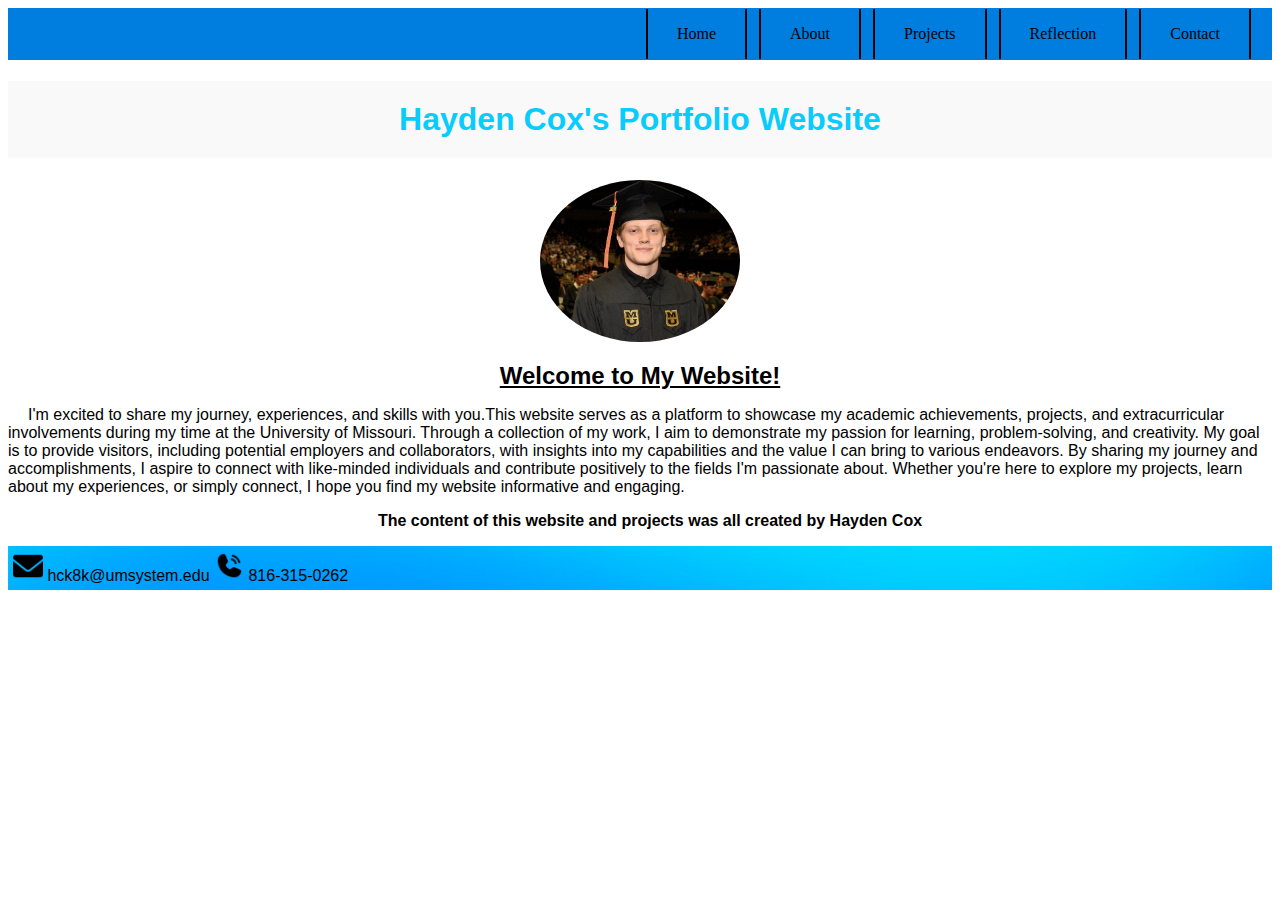
<file: index.html>
<!DOCTYPE html>
<html lang="en-US">
<head>
    <link rel="icon" type="image/x-icon" href="favicon.ico">
    <meta charset="utf-8">
    <meta name="viewport" content="width=device-width, initial-scale=1.0">
    <title>Home Page</title>
    <link rel="stylesheet" type="text/css" href="style.css">
    <link rel="stylesheet" href="nav.css">
</head>
<body>
    <nav>
        <ul>
            <li><a href="index.html">Home</a></li>
            <li><a href="about.html">About</a></li>
            <li><a href="project.html">Projects</a>
                <ul>
                    <li><a href="project.html#project1">Database Project</a></li> 
                    <li><a href="project.html#project2">UNIX OS Project</a></li>
                    <li><a href="project.html#project3">Motion Graphic Project</a></li>
                    <li><a href="project.html#project4">C#/.NET Project</a></li>
                </ul>
            </li>
            <li><a href="reflection.html">Reflection</a></li>
            <li><a href="contact.html">Contact</a></li>
        </ul>
    </nav>
    <!-- Header Section -->
    <header>
        <h1 style="background-color: #f9f9f9; padding: 20px;">Hayden  Cox's Portfolio Website</h1>

    <!-- Main Content Section -->
    <main>
        <img src="grad.jpg" alt="Photo of Hayden Cox" style="display: block; margin: 20px auto; width: 200px; height: auto; border-radius: 50%;">
        <h2 style="text-decoration: underline;" >Welcome to My Website!</h2>
        <p>I'm excited to share my journey, experiences, and skills with you.This website serves as a platform to showcase my academic achievements, projects, and extracurricular involvements during my time at the University of Missouri. Through a collection of my work, I aim to demonstrate my passion for learning, problem-solving, and creativity. My goal is to provide visitors, including potential employers and collaborators, with insights into my capabilities and the value I can bring to various endeavors. By sharing my journey and accomplishments, I aspire to connect with like-minded individuals and contribute positively to the fields I'm passionate about. Whether you're here to explore my projects, learn about my experiences, or simply connect, I hope you find my website informative and engaging.
        </p>
        <p style="text-align: center;"><strong>The content of this website and projects was all created by Hayden Cox</strong></p>
        
        
    </main>

    <!-- Footer Section -->
    <footer>
         <!-- Email icon -->
        <img src="email.png" alt="Email Icon"class="footer-icon"style="width: 30px; height: auto;">
        <!-- Email address -->
        <a href="mailto:hck8k@umsystem.edu" style="color: black; text-decoration: none;">hck8k@umsystem.edu</a>
         <!-- Phone icon -->
         <img src="phone.png" alt="Phone Icon" class="footer-icon" style="width: 30px; height: auto;">
         <a href="callto:816-315-0262" style="color: black; text-decoration: none;">816-315-0262</a>
    </footer>
</body>
</html>
</file>
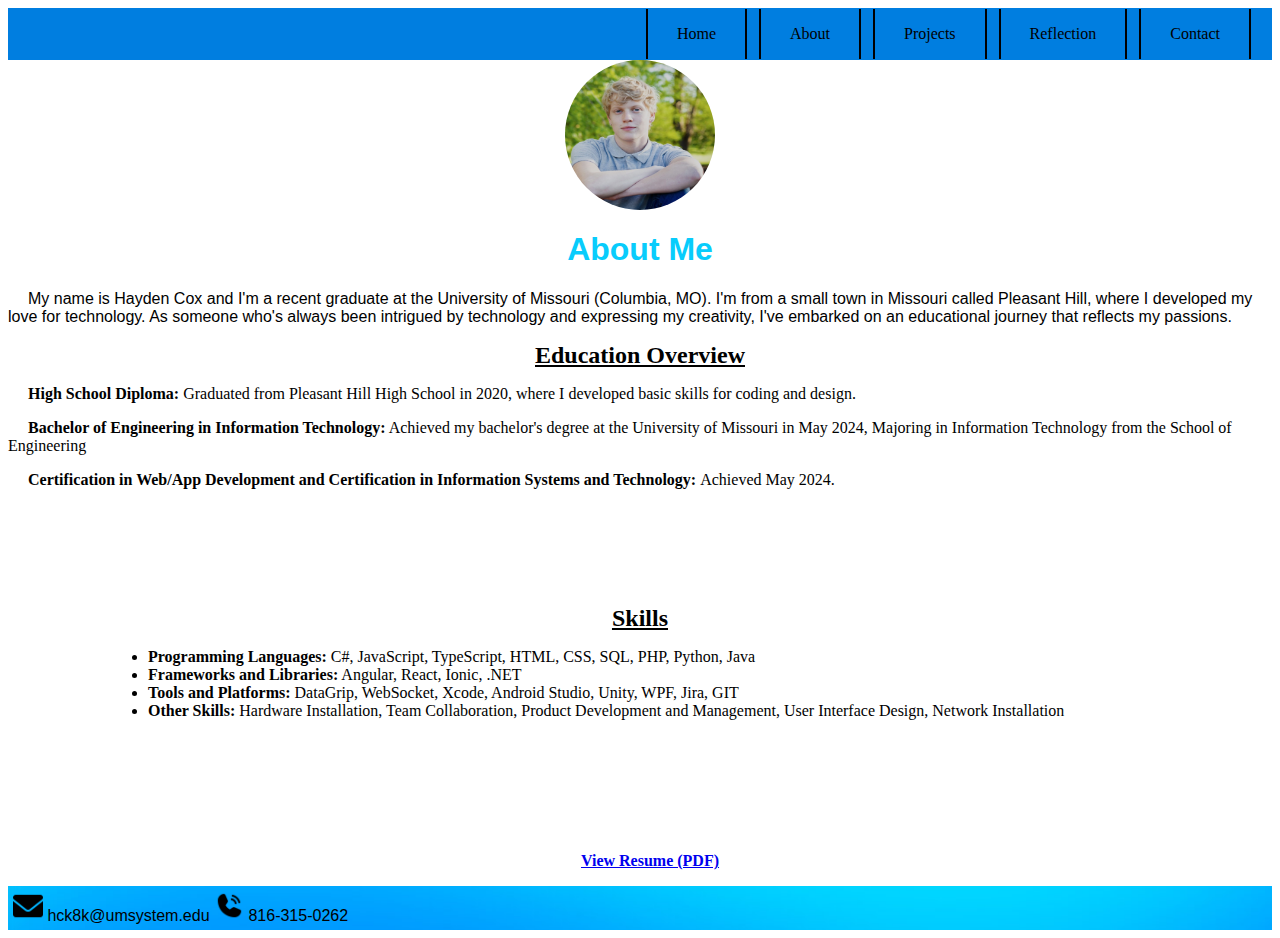
<file: about.html>
<!DOCTYPE html>
<html lang="en-US">
<head>
    <meta charset="utf-8">
    <meta name="viewport" content="width=device-width, initial-scale=1.0">
    <title>About Page</title>
    <link rel="stylesheet" type="text/css" href="style.css">
    <link rel="stylesheet" href="nav.css">
</head>
<body>
    <nav>
        <ul>
            <li><a href="index.html">Home</a></li>
            <li><a href="about.html">About</a></li>
            <li><a href="project.html">Projects</a>
                <ul>
                    <li><a href="project.html#project1">Database Project</a></li> 
                    <li><a href="project.html#project2">UNIX OS Project</a></li>
                    <li><a href="project.html#project3">Motion Graphic Project</a></li>
                    <li><a href="project.html#project4">C#/.NET Project</a></li>
                </ul>
            </li>
            <li><a href="reflection.html">Reflection</a></li>
            <li><a href="contact.html">Contact</a></li>
        </ul>
    </nav>
    <img src="me.jpg" alt="Me" class="circle-image">
    <!-- Header Section -->
    <header>
        <h1>About Me</h1>
        <p>My name is Hayden Cox and I'm a recent graduate at the University of Missouri (Columbia, MO). I'm from a small town in Missouri called Pleasant Hill, where I developed my love for technology. As someone who's always been intrigued by technology and expressing my creativity, I've embarked on an educational journey that reflects my passions.</p>
    </header>

    <!-- Main Content Section -->
    <main>
        <!-- Additional Heading -->
        <h2 style="text-decoration: underline;">Education Overview</h2>
        <p><strong>High School Diploma:</strong> Graduated from Pleasant Hill High School in 2020, where I developed basic skills for coding and design.</p>
        <p><strong>Bachelor of Engineering in Information Technology:</strong> Achieved my bachelor's degree at the University of Missouri in May 2024, Majoring in Information Technology from the School of Engineering</p>
        <p><strong>Certification in Web/App Development and Certification in Information Systems and Technology: </strong>Achieved May 2024.</p>

        <section id="skills">
            <h2 style="text-decoration: underline;">Skills</h2>
            <ul>
                <li><strong>Programming Languages:</strong> C#, JavaScript, TypeScript, HTML, CSS, SQL, PHP, Python, Java</li>
                <li><strong>Frameworks and Libraries:</strong> Angular, React, Ionic, .NET</li>
                <li><strong>Tools and Platforms:</strong> DataGrip, WebSocket, Xcode, Android Studio, Unity, WPF, Jira, GIT</li>
                <li><strong>Other Skills:</strong> Hardware Installation, Team Collaboration, Product Development and Management, User Interface Design, Network Installation</li>
            </ul>
        </section>
       
        <!-- Resume -->
        <p style="text-align: center;">
            <a href="Hayden Cox Resume1.pdf" target="_blank" style="font-weight: bold;">View Resume (PDF)</a>
        </p>
            
    </main>

    <!-- Footer Section -->
    <footer>
          <!-- Email icon -->
          <img src="email.png" alt="Email Icon"class="footer-icon"style="width: 30px; height: auto;">
          <!-- Email address -->
          <a href="mailto:hck8k@umsystem.edu" style="color: black; text-decoration: none;">hck8k@umsystem.edu</a>
           <!-- Phone icon -->
           <img src="phone.png" alt="Phone Icon" class="footer-icon" style="width: 30px; height: auto;">
           <a href="callto:816-315-0262" style="color: black; text-decoration: none;">816-315-0262</a>
   </footer>
</body>
</html>
</file>
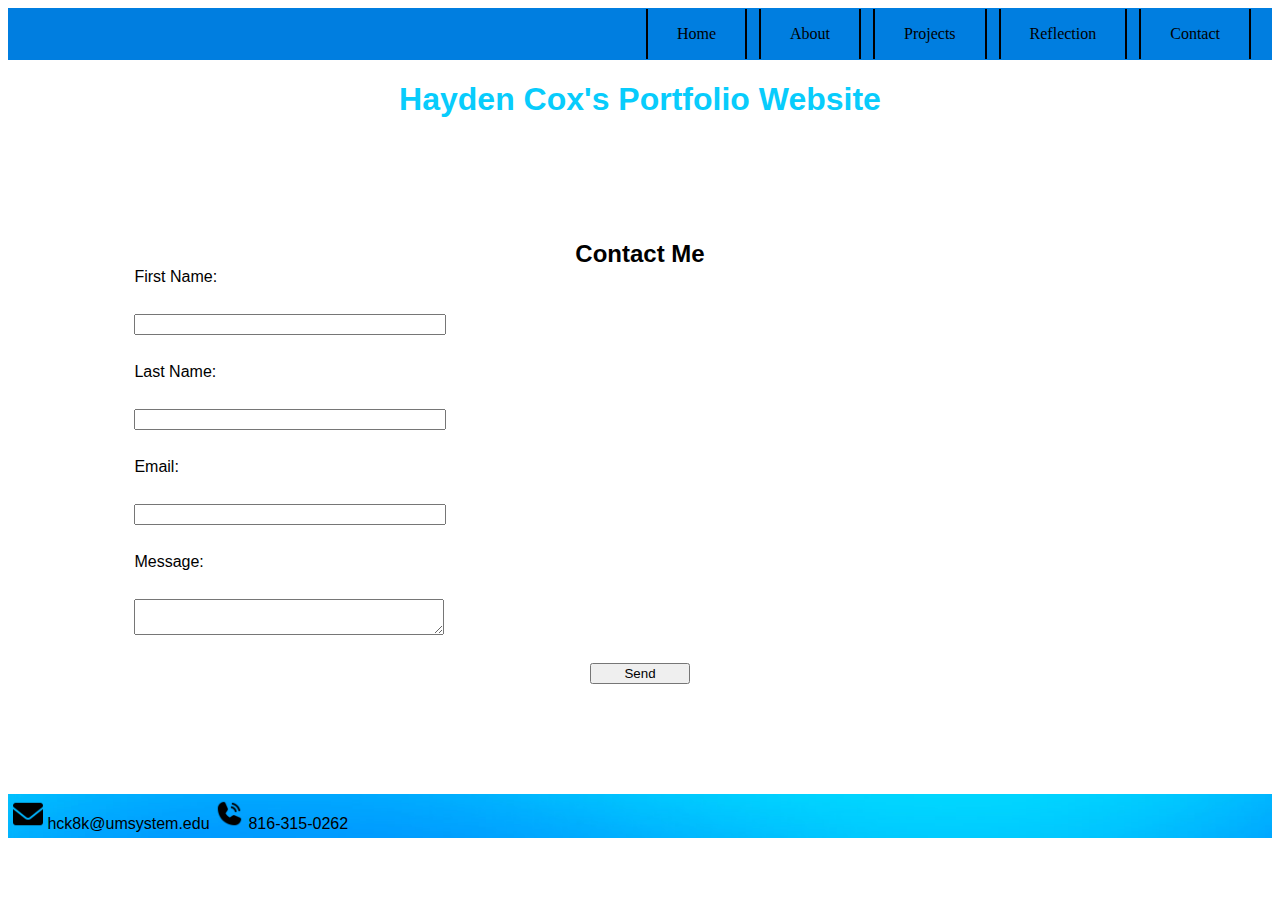
<file: contact.html>
<!DOCTYPE html>
<html lang="en-US">
<head>
    <link rel="icon" type="image/x-icon" href="favicon.ico">
    <meta charset="utf-8">
    <meta name="viewport" content="width=device-width, initial-scale=1.0">
    <title>Contact Me</title>
    <link rel="stylesheet" type="text/css" href="style.css">
    <link rel="stylesheet" href="nav.css">
</head>
<body>
    <nav>
        <ul>
            <li><a href="index.html">Home</a></li>
            <li><a href="about.html">About</a></li>
            <li><a href="project.html">Projects</a>
                <ul>
                    <li><a href="project.html#project1">Database Project</a></li> 
                    <li><a href="project.html#project2">UNIX OS Project</a></li>
                    <li><a href="project.html#project3">Motion Graphic Project</a></li>
                    <li><a href="project.html#project4">C#/.NET Project</a></li>
                </ul>
            </li>
            <li><a href="reflection.html">Reflection</a></li>
            <li><a href="contact.html">Contact</a></li>
        </ul>
    </nav>
    <!-- Header Section -->
    <header>
        <h1>Hayden  Cox's Portfolio Website</h1>

    <!-- Main Content Section -->
    <main>
       <!-- Contact Form -->
        <section id="contact">
        <h2>Contact Me</h2>
        <form action="mailto:hck8k@umsystem.edu?subject=Portfolio/Professional Website Contact" method="post" enctype="text/plain">
            <label for="first-name">First Name:</label><br>
            <input type="text" id="first-name" name="first-name" required><br>
            <label for="last-name">Last Name:</label><br>
            <input type="text" id="last-name" name="last-name" required><br>
            <label for="email">Email:</label><br>
            <input type="email" id="email" name="email" required><br>
            <label for="message">Message:</label><br>
            <textarea id="message" name="message" required></textarea><br>
            <input type="submit" value="Send">
        </form>
        </section> 
    </main>

    <!-- Footer Section -->
    <footer>
         <!-- Email icon -->
         <img src="email.png" alt="Email Icon"class="footer-icon"style="width: 30px; height: auto;">
         <!-- Email address -->
         <a href="mailto:hck8k@umsystem.edu" style="color: black; text-decoration: none;">hck8k@umsystem.edu</a>
          <!-- Phone icon -->
          <img src="phone.png" alt="Phone Icon" class="footer-icon" style="width: 30px; height: auto;">
          <a href="callto:816-315-0262" style="color: black; text-decoration: none;">816-315-0262</a>
    </footer>
</body>
</html>
</file>
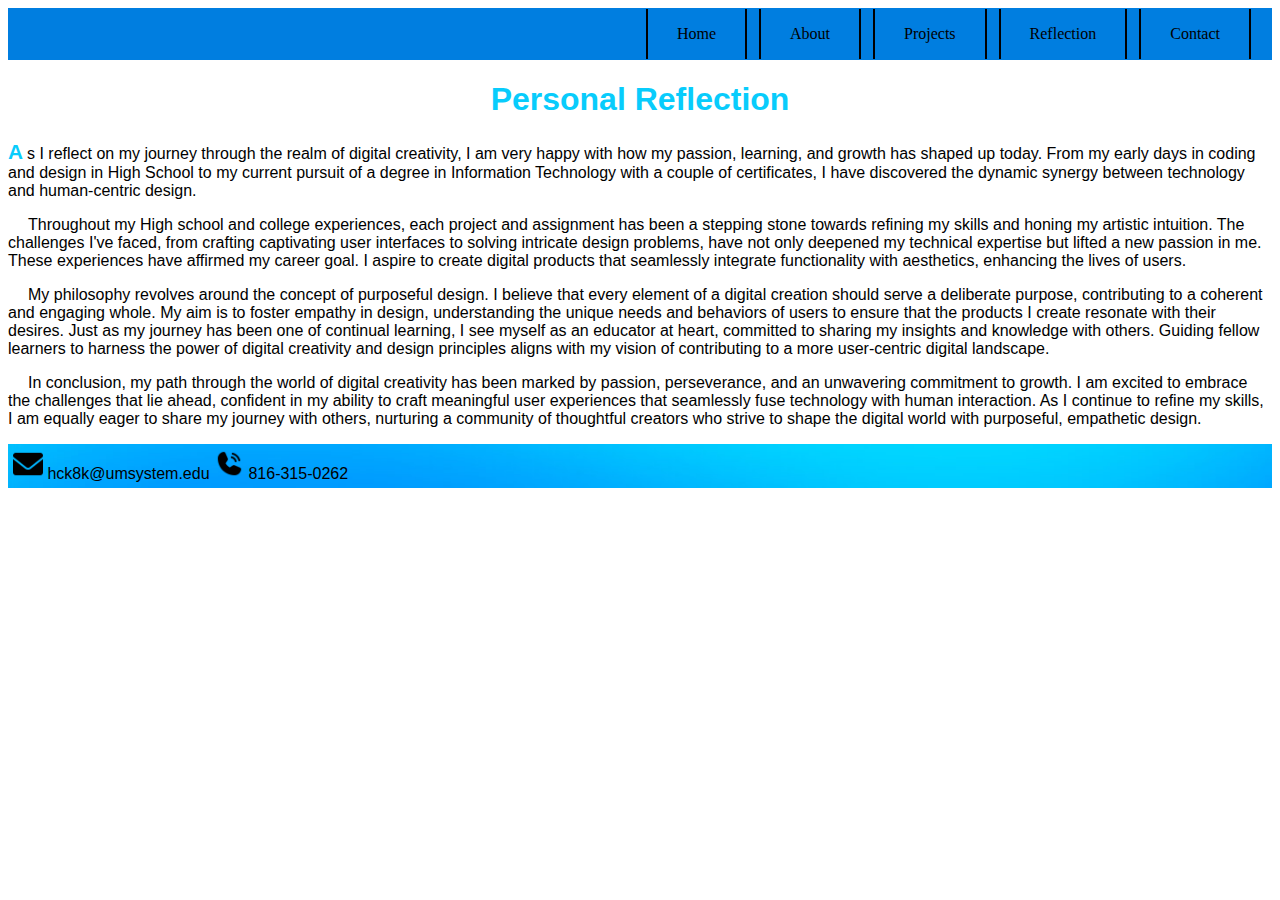
<file: reflection.html>
<!DOCTYPE html>
<html lang="en-US">
<head>
    <meta charset="utf-8">
    <meta name="viewport" content="width=device-width, initial-scale=1.0">
    <title>My Reflection</title>
    <link rel="stylesheet" type="text/css" href="style.css">
    <link rel="stylesheet" href="nav.css">
</head>
<body>
    <nav>
        <ul>
            <li><a href="index.html">Home</a></li>
            <li><a href="about.html">About</a></li>
            <li><a href="project.html">Projects</a>
                <ul>
                    <li><a href="project.html#project1">Database Project</a></li> 
                    <li><a href="project.html#project2">UNIX OS Project</a></li>
                    <li><a href="project.html#project3">Motion Graphic Project</a></li>
                    <li><a href="project.html#project4">C#/.NET Project</a></li>
                </ul>
            </li>
            <li><a href="reflection.html">Reflection</a></li>
            <li><a href="contact.html">Contact</a></li>
        </ul>
    </nav>
    <!-- Header Section -->
    <header>
        <h1>Personal Reflection</h1>

    <!-- Main Content Section -->
    <main>
    
        <p class="first-paragraph" > As I reflect on my journey through the realm of digital creativity, I am very happy with how my passion, learning, and growth has shaped up today. From my early days in coding and design in High School to my current pursuit of a degree in Information Technology with a couple of certificates, I have discovered the dynamic synergy between technology and human-centric design.
        </p>
        <p>Throughout my High school and college experiences, each project and assignment has been a stepping stone towards refining my skills and honing my artistic intuition. The challenges I've faced, from crafting captivating user interfaces to solving intricate design problems, have not only deepened my technical expertise but lifted a new passion in me. These experiences have affirmed my career goal. I aspire to create digital products that seamlessly integrate functionality with aesthetics, enhancing the lives of users.
        </p>
        <p>My philosophy revolves around the concept of purposeful design. I believe that every element of a digital creation should serve a deliberate purpose, contributing to a coherent and engaging whole. My aim is to foster empathy in design, understanding the unique needs and behaviors of users to ensure that the products I create resonate with their desires. Just as my journey has been one of continual learning, I see myself as an educator at heart, committed to sharing my insights and knowledge with others. Guiding fellow learners to harness the power of digital creativity and design principles aligns with my vision of contributing to a more user-centric digital landscape.
        </p>
        <p>In conclusion, my path through the world of digital creativity has been marked by passion, perseverance, and an unwavering commitment to growth. I am excited to embrace the challenges that lie ahead, confident in my ability to craft meaningful user experiences that seamlessly fuse technology with human interaction. As I continue to refine my skills, I am equally eager to share my journey with others, nurturing a community of thoughtful creators who strive to shape the digital world with purposeful, empathetic design.
        </p>
        
       
    </main>

    <!-- Footer Section -->
    <footer>
        <!-- Email icon -->
        <img src="email.png" alt="Email Icon"class="footer-icon"style="width: 30px; height: auto;">
        <!-- Email address -->
        <a href="mailto:hck8k@umsystem.edu" style="color: black; text-decoration: none;">hck8k@umsystem.edu</a>
         <!-- Phone icon -->
         <img src="phone.png" alt="Phone Icon" class="footer-icon" style="width: 30px; height: auto;">
         <a href="callto:816-315-0262" style="color: black; text-decoration: none;">816-315-0262</a>
</body>
</html>
</file>
<file: style.css>
header {

    font-family: 'Sans-Serif', sans-serif; 
}
h1 {
    color: #08ccfc;
    text-align: center; 
    display: flex;
    justify-content: center; 
    align-items: center; 
    margin: 5; 
}

h2 {
    color: #000000;
    text-align: center; 
    display: flex;
    justify-content: center; 
    align-items: center; 
    margin: 0; 
}

.first-paragraph::first-letter {
    font-size: 130%;
    color: #08ccfc;
    font-weight: bold;
    margin-right: 4px;
}

p:not(.first-paragraph) {
    text-indent: 20px;
}


main {
    border: none;
}

.circle-image {
    display: block;
    margin: 0 auto; 
    border-radius: 50%; 
    width: 150px; 
    height: 150px; 
}


footer {
    text-align: left;
    padding: 5px;
    font-family: 'Sans-Serif', sans-serif; 
    background-image: url('footerbg.jpg'); 
    background-size: cover; 
    background-repeat: no-repeat; 
    background-position: center; 
    color: white; 
   
}

.container {
    display: flex;
    flex-direction: column; 
    justify-content: center;
    align-items: center;
  }

@media screen and (max-width: 768px) {
    img {
      max-width: 100%; 
    }
  }

.video-container {
    max-width: 600px;
    margin: 0 auto;
    text-align: center; 
}

video {
    width: 100%;
    height: auto;
}

@media print {
    p, ul, ol, blockquote, footer {
        color: black; 
        font-family: serif; 
    }

    body {
        margin: 1in;
    }
}

.footer-icon {
    transition: transform 0.3s; 
}


.footer-icon:hover {
    transform: scale(1.2); 
}

#project1 {
    text-align: center;
}

.project1-images {
    display: flex;
    justify-content: space-around;
    
}

.project1-images figure {
    width: calc(100% / 3 - 20px);
    margin: 10px;
}

.project1-images img {
    width: 100%;
    height: auto;
    object-fit: cover;
}

@media screen and (max-width: 768px) {
    .project1-images figure {
        width: calc(100% - 20px);
    }
}

#project2 {
    text-align: center;
}

.project2-pdf a {
    color: #08ccfc;
    text-decoration: none;
}
.project2-pdf a:hover {
    text-decoration: underline;
}

#project3 {
    text-align: center;
}

.project3-video {
    display: flex;
    justify-content: center;
}

.project3-video video {
    width: 50%; 
    height: auto;
}

section {
    padding: 100px; 
}

#contact {
    width: 80%;
    margin: 0 auto;
}

#contact form {
    display: flex;
    flex-direction: column;
}

#contact label,
#contact input,
#contact textarea {
    margin-bottom: 10px;
    width: 30%;
}

#contact input[type="submit"] {
    width: 100px;
    align-self: center;
}

table {
    width: 100%;
    border-collapse: collapse;
    border: 1px solid #ccc;
}

th, td {
    padding: 10px;
    text-align: left;
    border-bottom: 1px solid #ffffff;
}

tbody tr:nth-child(even) {
    background-color: #ffffff;
}

tbody tr:first-child {
    background-color: #08ccfc;
}

tbody tr:last-child {
    background-color: #08ccfc;
}

caption {
    font-size: 1.2rem;
    font-weight: bold;
    text-align: center;
    padding: 10px;
    background-color: #333;
    color: #ffffff;
}

@media (max-width: 768px) {
    table {
        width: 100%;
    }
}
</file>
<file: nav.css>
nav {
    display: flex;
    justify-content: flex-end; 
    list-style-type: none;
    margin: 0;
    padding: 0;
    background-color: #007EE0;
 
    
}

nav ul {
    list-style-type: none;
    margin: 0;
    padding: 0;
    display: flex;
}

nav li {
    display: inline-block;
    margin-right: 30px;
    padding: 0;
    position: relative; 
    border: 1px solid #007EE0; 
    padding: 1px 1px; 
}


nav a {
    text-decoration: none;
    color: #000000;
    padding: 15px 20px;
    display: block; 
}

nav a:hover {
    background-color: #7F7F7F;
}

nav ul ul {
    display: none; 
    position: absolute;
    top: 100%; 
    left: 0; 
    background-color: #007EE0; 
    z-index: 1; 
    border: 2px solid #000000; 

}

nav li:hover > ul {
    display: block; 
}


nav ul ul li {
    width: 100%; 
    text-align: left;
}

nav ul ul a {
    padding: 10px 20px; 
    color: #000000; 
}

nav ul ul a:hover {
    background-color: #7F7F7F; 
}

nav li::before,
nav li::after {
    content: "";
    position: absolute;
    top: 0;
    bottom: 0;
    width: 2px; 
    background-color: #000000; 
}

nav li::before {
    left: -10px; 
}

nav li::after {
    right: -10px; 
}

@media screen and (max-width: 768px) {
    nav ul {
        display: flex;
    }
    .menu-toggle {
      display: block; 
    }
  }
</file>
